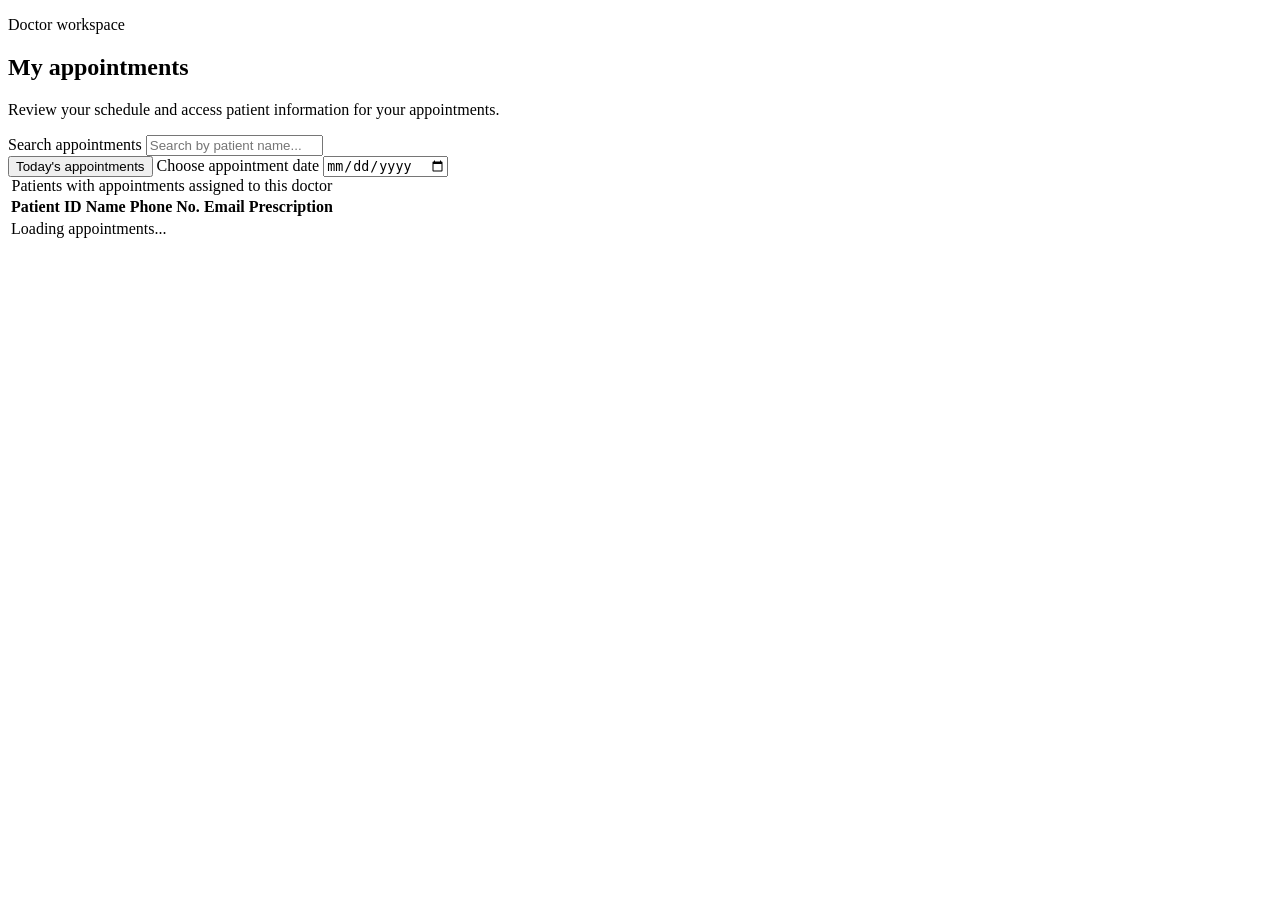
<file: app/src/main/resources/templates/doctor/doctorDashboard.html>
<!DOCTYPE html>
<html lang="en" xmlns:th="http://www.thymeleaf.org">
<head>
    <meta charset="UTF-8">
    <meta name="viewport" content="width=device-width, initial-scale=1.0">
    <title>Doctor Dashboard | Smart Clinic</title>
    <link rel="icon" type="image/png" th:href="@{/assets/images/logo/logo.png}">
    <link rel="stylesheet" th:href="@{/assets/css/adminDashboard.css}">
    <link rel="stylesheet" th:href="@{/assets/css/doctorDashboard.css}">
    <link rel="stylesheet" th:href="@{/assets/css/style.css}">
    <script th:src="@{/js/render.js}" defer></script>
    <script th:src="@{/js/util.js}" defer></script>
    <script th:src="@{/js/components/header.js}" defer></script>
    <script th:src="@{/js/components/footer.js}" defer></script>
</head>
<body onload="renderContent()">
    <div class="container">
        <div class="wrapper">
            <div id="header"></div>

            <main class="main-content">
                <section class="doctor-dashboard" aria-labelledby="dashboard-title">
                    <div class="dashboard-heading">
                        <div>
                            <p class="eyebrow">Doctor workspace</p>
                            <h1 id="dashboard-title">My appointments</h1>
                            <p class="dashboard-description">Review your schedule and access patient information for your appointments.</p>
                        </div>
                    </div>

                    <div class="appointment-tools" role="search" aria-label="Search and filter appointments">
                        <label class="visually-hidden" for="searchBar">Search appointments</label>
                        <input
                            type="search"
                            id="searchBar"
                            class="searchBar"
                            placeholder="Search by patient name..."
                            autocomplete="off">

                        <div class="appointment-filters">
                            <button type="button" id="todayButton" class="button">Today's appointments</button>
                            <label class="visually-hidden" for="datePicker">Choose appointment date</label>
                            <input type="date" id="datePicker" class="date-picker">
                        </div>
                    </div>

                    <div class="table-container">
                        <table id="patientTable" class="appointment-table">
                            <caption class="visually-hidden">Patients with appointments assigned to this doctor</caption>
                            <thead>
                                <tr>
                                    <th scope="col">Patient ID</th>
                                    <th scope="col">Name</th>
                                    <th scope="col">Phone No.</th>
                                    <th scope="col">Email</th>
                                    <th scope="col">Prescription</th>
                                </tr>
                            </thead>
                            <tbody id="patientTableBody">
                                <tr>
                                    <td colspan="5" class="loading-message">Loading appointments...</td>
                                </tr>
                            </tbody>
                        </table>
                    </div>
                </section>
            </main>

            <div id="footer"></div>
        </div>
    </div>

    <script type="module" th:src="@{/js/doctorDashboard.js}" defer></script>
</body>
</html>
</file>
